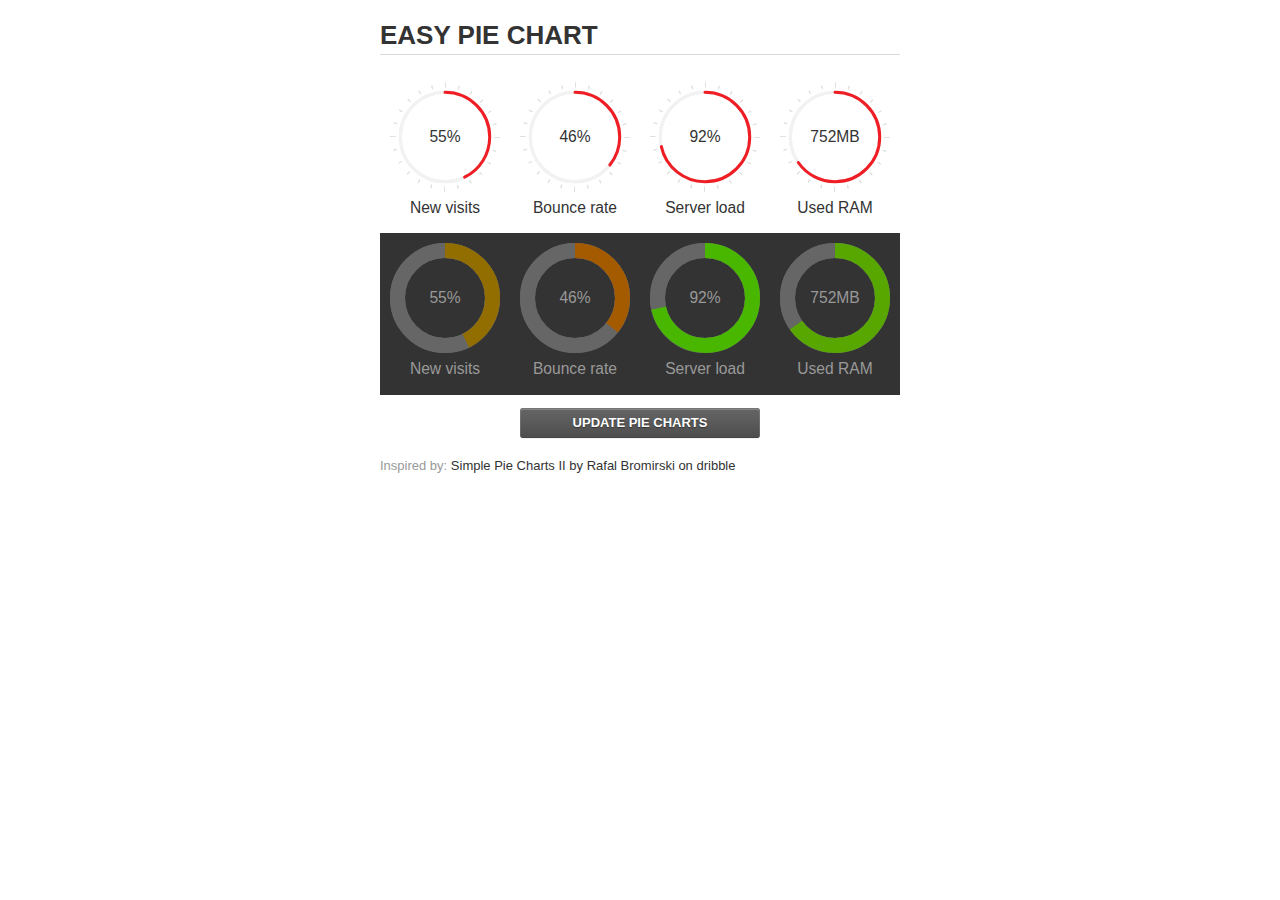
<file: static/assets/jquery-easy-pie-chart/examples/index.html>
<!doctype html>
<html>
    <head>
        <meta charset="utf-8">
        <title>Easy Pie Chart</title>
        <script type="text/javascript" src="https://ajax.googleapis.com/ajax/libs/jquery/1.7.2/jquery.min.js"></script>
        <script type="text/javascript" src="http://html5shiv.googlecode.com/svn/trunk/html5.js"></script>
        <script type="text/javascript" src="excanvas.js"></script>
        <script type="text/javascript" src="../jquery.easy-pie-chart.js"></script>

        <link rel="stylesheet" type="text/css" href="style.css" media="screen">
        <link rel="stylesheet" type="text/css" href="../jquery.easy-pie-chart.css" media="screen">

        <meta name="viewport" content="width=device-width, initial-scale=1.0">

        <script type="text/javascript">
            var initPieChart = function() {
                $('.percentage').easyPieChart({
                    animate: 1000
                });
                $('.percentage-light').easyPieChart({
                    barColor: function(percent) {
                        percent /= 100;
                        return "rgb(" + Math.round(255 * (1-percent)) + ", " + Math.round(255 * percent) + ", 0)";
                    },
                    trackColor: '#666',
                    scaleColor: false,
                    lineCap: 'butt',
                    lineWidth: 15,
                    animate: 1000
                });

                $('.updateEasyPieChart').on('click', function(e) {
                  e.preventDefault();
                  $('.percentage, .percentage-light').each(function() {
                    var newValue = Math.round(100*Math.random());
                    $(this).data('easyPieChart').update(newValue);
                    $('span', this).text(newValue);
                  });
                });
            };
        </script>
    </head>
    <body onload="initPieChart();">
        <div class="container">
            <h1>EASY PIE CHART</h1>
            <div class="chart">
                <div class="percentage success" data-percent="55"><span>55</span>%</div>
                <div class="label">New visits</div>
            </div>
            <div class="chart">
                <div class="percentage" data-percent="46"><span>46</span>%</div>
                <div class="label">Bounce rate</div>
            </div>
            <div class="chart">
                <div class="percentage" data-percent="92"><span>92</span>%</div>
                <div class="label">Server load</div>
            </div>
            <div class="chart">
                <div class="percentage" data-percent="84"><span>752</span>MB</div>
                <div class="label">Used RAM</div>
            </div>
            <div style="clear:both;"></div>
            <div class="dark">
                <div class="chart">
                    <div id="sparkline_bar" class="percentage-light" data-percent="55"><span>55</span>%</div>
                    <div class="label">New visits</div>
                </div>
                <div class="chart">
                    <div id="sparkline_bar" class="percentage-light" data-percent="46"><span>46</span>%</div>
                    <div class="label">Bounce rate</div>
                </div>
                <div class="chart">
                    <div class="percentage-light" data-percent="92"><span>92</span>%</div>
                    <div class="label">Server load</div>
                </div>
                <div class="chart">
                    <div class="percentage-light" data-percent="84"><span>752</span>MB</div>
                    <div class="label">Used RAM</div>
                </div>
                <div style="clear:both;"></div>
            </div>

            <p><a href="#" class="button updateEasyPieChart">Update pie charts</a></p>

            <p class="credits">Inspired by: <a href="http://drbl.in/ezuc" target="_blank">Simple Pie Charts II by Rafal Bromirski on dribble</a></p>
        </div>
    </body>
</html>
</file>
<file: static/assets/jquery-easy-pie-chart/examples/style.css>
body {
    font: 13px/1.4 'Helvetica Neue', 'Helvetica','Arial', sans-serif;
    color: #333;
}

.container {
    width: 520px;
    margin: auto;
}

h1 {
    border-bottom: 1px solid #d9d9d9;
}

a {
    color: #be2221;
    text-decoration: none;
}

.chart {
    float: left;
    margin: 10px;
}

.percentage,
.label {
    text-align: center;
    color: #333;
    font-weight: 100;
    font-size: 1.2em;
    margin-bottom: 0.3em;
}

.credits {
    padding-top: 0.5em;
    clear: both;
    color: #999;
}

.credits a {
    color: #333;
}

.dark {
    background: #333;
}

.dark .percentage-light,
.dark .label {
    text-align: center;
    color: #999;
    font-weight: 100;
    font-size: 1.2em;
    margin-bottom: 0.3em;
}


.button {
  -webkit-box-shadow: inset 0 0 1px #000, inset 0 1px 0 1px rgba(255,255,255,0.2), 0 1px 1px -1px rgba(0, 0, 0, .5);
  -moz-box-shadow: inset 0 0 1px #000, inset 0 1px 0 1px rgba(255,255,255,0.2), 0 1px 1px -1px rgba(0, 0, 0, .5);
  box-shadow: inset 0 0 1px #000, inset 0 1px 0 1px rgba(255,255,255,0.2), 0 1px 1px -1px rgba(0, 0, 0, .5);
  -webkit-border-radius: 3px;
  -moz-border-radius: 3px;
  border-radius: 3px;
  padding: 6px 20px;
  font-weight: bold;
  text-transform: uppercase;
  display: block;
  margin: auto;
  max-width: 200px;
  text-align: center;
  background-color: #5c5c5c;
  background-image: -moz-linear-gradient(top, #666666, #4d4d4d);
  background-image: -ms-linear-gradient(top, #666666, #4d4d4d);
  background-image: -webkit-gradient(linear, 0 0, 0 100%, from(#666666), to(#4d4d4d));
  background-image: -webkit-linear-gradient(top, #666666, #4d4d4d);
  background-image: -o-linear-gradient(top, #666666, #4d4d4d);
  background-image: linear-gradient(top, #666666, #4d4d4d);
  background-repeat: repeat-x;
  filter: progid:DXImageTransform.Microsoft.gradient(startColorstr='#666666', endColorstr='#4d4d4d', GradientType=0);
  color: #ffffff;
  text-shadow: 0 1px 1px #333333;
}
.button:hover {
  color: #ffffff;
  text-decoration: none;
  background-color: #616161;
  background-image: -moz-linear-gradient(top, #6b6b6b, #525252);
  background-image: -ms-linear-gradient(top, #6b6b6b, #525252);
  background-image: -webkit-gradient(linear, 0 0, 0 100%, from(#6b6b6b), to(#525252));
  background-image: -webkit-linear-gradient(top, #6b6b6b, #525252);
  background-image: -o-linear-gradient(top, #6b6b6b, #525252);
  background-image: linear-gradient(top, #6b6b6b, #525252);
  background-repeat: repeat-x;
  filter: progid:DXImageTransform.Microsoft.gradient(startColorstr='#6b6b6b', endColorstr='#525252', GradientType=0);
}
.button:active {
  background-color: #575757;
  background-image: -moz-linear-gradient(top, #616161, #474747);
  background-image: -ms-linear-gradient(top, #616161, #474747);
  background-image: -webkit-gradient(linear, 0 0, 0 100%, from(#616161), to(#474747));
  background-image: -webkit-linear-gradient(top, #616161, #474747);
  background-image: -o-linear-gradient(top, #616161, #474747);
  background-image: linear-gradient(top, #616161, #474747);
  background-repeat: repeat-x;
  filter: progid:DXImageTransform.Microsoft.gradient(startColorstr='#616161', endColorstr='#474747', GradientType=0);
  -webkit-transform: translate(0, 1px);
  -moz-transform: translate(0, 1px);
  -ms-transform: translate(0, 1px);
  -o-transform: translate(0, 1px);
  transform: translate(0, 1px);
}
.button:disabled {
  background-color: #dddddd;
  background-image: -moz-linear-gradient(top, #e7e7e7, #cdcdcd);
  background-image: -ms-linear-gradient(top, #e7e7e7, #cdcdcd);
  background-image: -webkit-gradient(linear, 0 0, 0 100%, from(#e7e7e7), to(#cdcdcd));
  background-image: -webkit-linear-gradient(top, #e7e7e7, #cdcdcd);
  background-image: -o-linear-gradient(top, #e7e7e7, #cdcdcd);
  background-image: linear-gradient(top, #e7e7e7, #cdcdcd);
  background-repeat: repeat-x;
  filter: progid:DXImageTransform.Microsoft.gradient(startColorstr='#e7e7e7', endColorstr='#cdcdcd', GradientType=0);
  color: #939393;
  text-shadow: 0 1px 1px #fff;
}

@media screen and (max-device-width: 480px) {
  .container{
    width: 100%;
  }
}
</file>
